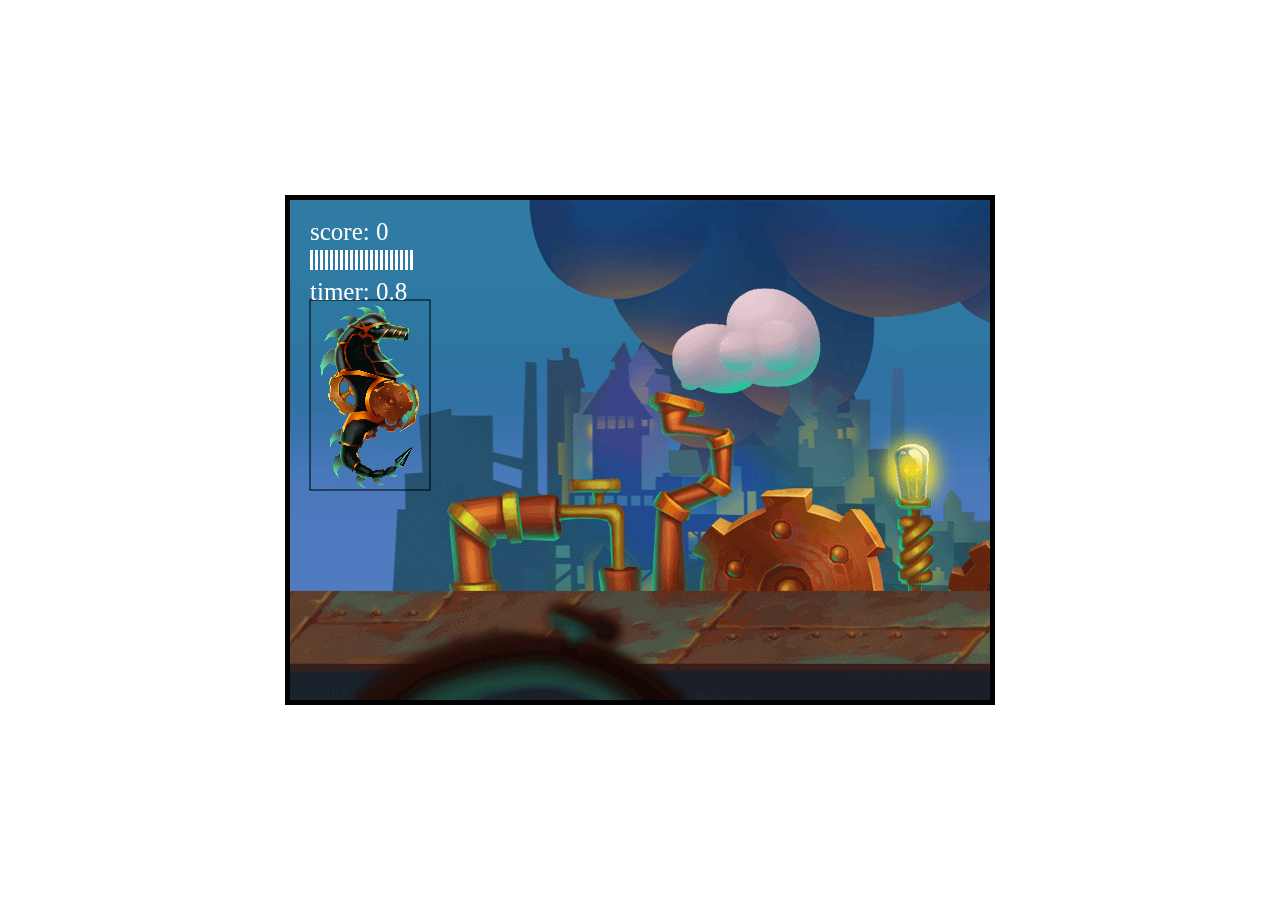
<file: index.html>
<!DOCTYPE html>
<html lang="en">
<head>
    <meta charset="UTF-8">
    <meta name="viewport" content="width=device-width, initial-scale=1.0">
    <title>Document</title>
    <link rel="stylesheet" href="styel3.css">
</head>
<body>
    <canvas id="canvas1"></canvas>
    <img id="projectile" src="projectile.png" style="display:none;">
    <img id="gears" src="gears.png" style="display:none;">
    <img id="player" src="player.png" style="display:none;">
    <img id="lucky" src="lucky.png" style="display:none;">
    <img id="angler1" src="angler1.png" style="display:none;">
    <img id="angler2" src="angler2.png" style="display:none;">
    <img id="drone" src="drone.png" style="display:none;">
    <img id="fireExposion" src="fireExplosion.png" style="display:none;">
    <img id="hivewhale" src="hivewhale.png" style="display:none;">
    <img id="layer1" src="layer1.png" style="display:none;">
    <img id="layer2" src="layer2.png" style="display:none;">
    <img id="layer3" src="layer3.png" style="display:none;">
    <img id="layer4" src="layer4.png" style="display:none;">
    <img id="smokeExplosion" src="smokeExplosion.png" style="display:none;">

    <script src="machinsc.js"></script>
</body>
</html>
</file>
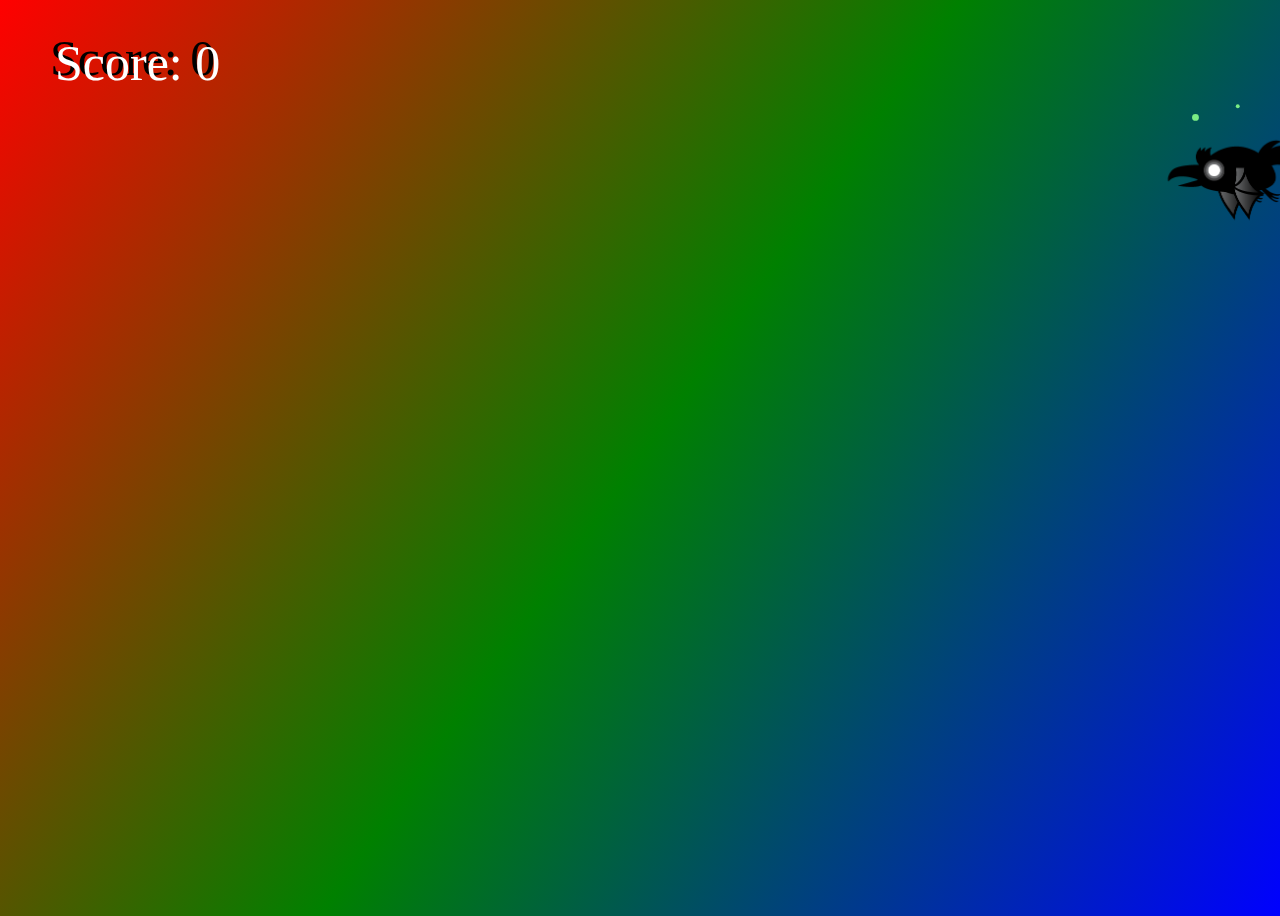
<file: Raven game/index.html>
<!DOCTYPE html>
<html lang="en">
<head>
    <meta charset="UTF-8">
    <meta name="viewport" content="width=device-width, initial-scale=1.0">
    <title>Document</title>
    <link rel="stylesheet" href="style.css">
</head>
<body>
    <canvas id="collisionCanvas"></canvas>
    <canvas id="canvas1"></canvas>

    <script src="script.js"></script>
</body>
</html>
</file>
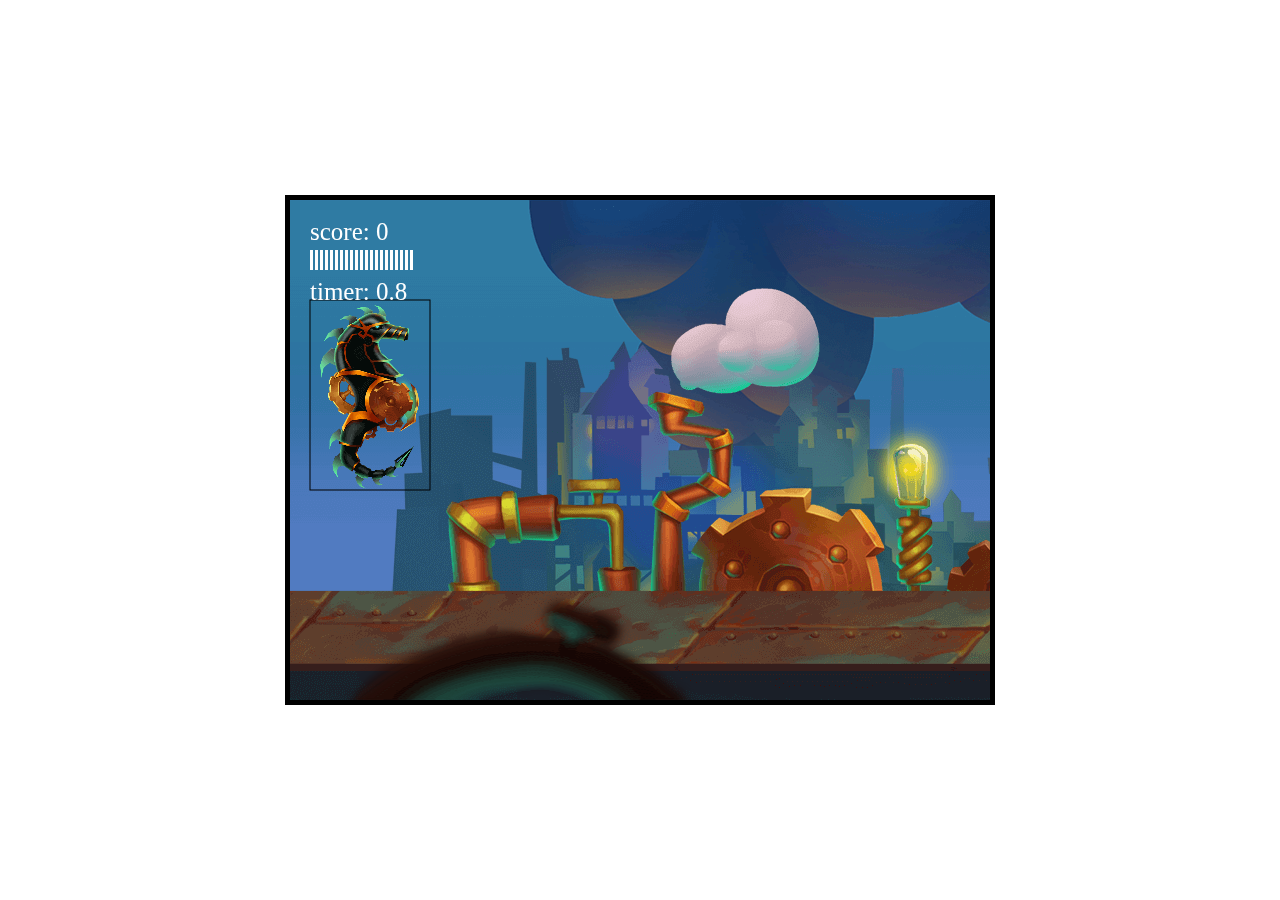
<file: machin.html>
<!DOCTYPE html>
<html lang="en">
<head>
    <meta charset="UTF-8">
    <meta name="viewport" content="width=device-width, initial-scale=1.0">
    <title>Document</title>
    <link rel="stylesheet" href="styel3.css">
</head>
<body>
    <canvas id="canvas1"></canvas>
    <img id="projectile" src="projectile.png" style="display:none;">
    <img id="gears" src="gears.png" style="display:none;">
    <img id="player" src="player.png" style="display:none;">
    <img id="lucky" src="lucky.png" style="display:none;">
    <img id="angler1" src="angler1.png" style="display:none;">
    <img id="angler2" src="angler2.png" style="display:none;">
    <img id="drone" src="drone.png" style="display:none;">
    <img id="fireExposion" src="fireExplosion.png" style="display:none;">
    <img id="hivewhale" src="hivewhale.png" style="display:none;">
    <img id="layer1" src="layer1.png" style="display:none;">
    <img id="layer2" src="layer2.png" style="display:none;">
    <img id="layer3" src="layer3.png" style="display:none;">
    <img id="layer4" src="layer4.png" style="display:none;">
    <img id="smokeExplosion" src="smokeExplosion.png" style="display:none;">

    <script src="machinsc.js"></script>
</body>
</html>
</file>
<file: styel3.css>
*{
    margin: 0;
    padding: 0;
    box-sizing: border-box;
}
#canvas1{
    border: 5px solid black;
    position: absolute;
    top: 50%;
    left: 50%;
    transform: translate(-50%,-50%);
    background: #4d79bc;
}
</file>
<file: Raven game/style.css>
body{
    background: linear-gradient(125deg , red,green,blue);
    width: 100vw;
    height: 100vh;
    overflow: hidden;
}
canvas{
    position: absolute;
    top: 0;
    left: 0;
    width: 100%;
    height: 100%;
}
#collisionCanvas{
    opacity: 0;
}
</file>
